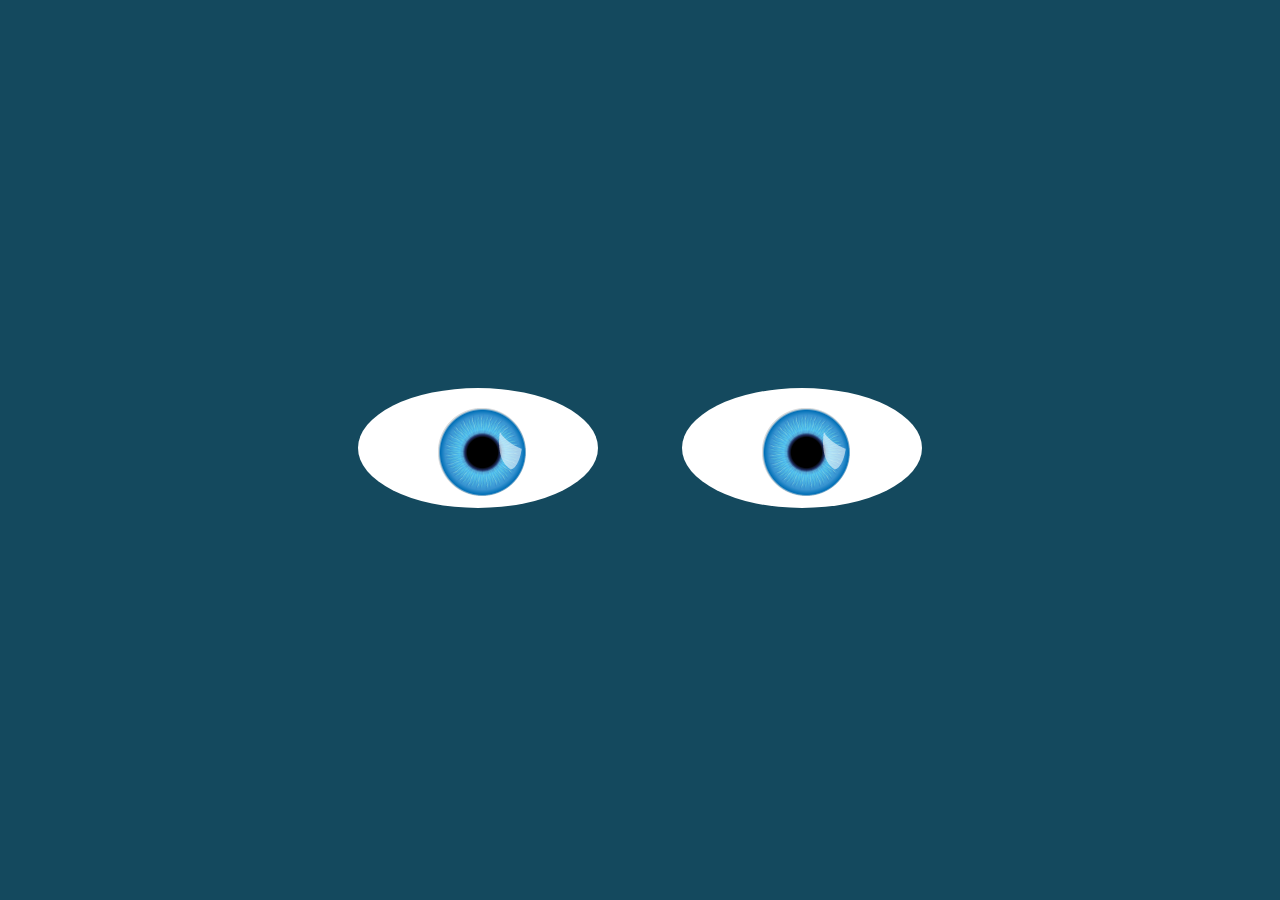
<file: index.html>
<html>
  <head>
    <link rel="stylesheet" href="styles.css" />
    <script src="eyes.js"></script>
    
  </head>

  <body>
    <div class="eyes">
      <div class="eye">
        <div class="ball">
          <img src="eye.png"></img>
        </div>
      </div>
      <div class="eye">
        <div class="ball">
          <img src="eye.png"></img>
        </div>
      </div>
    </div>
  </body>
</html>
</file>
<file: styles.css>
body {
  margin: 0;
  padding: 0;
  background: #14495e;
}

.eyes {
  position: absolute;
  top: 50%;
  transform: translateY(-50%);
  width: 100%;
  text-align: center;
}
.eye {
  width: 240px;
  height: 120px;
  background: #fff;
  display: inline-block;
  margin: 40px;
  border-radius: 50%;
  position: relative;
  overflow: hidden;
}
.ball {
  width: 80px;
  height: 80px;
  
  position: absolute;
  top: 50%;
  left: 50%;
  transform: translate(-50%, -50%);
  border-radius: 50%;
}
</file>
